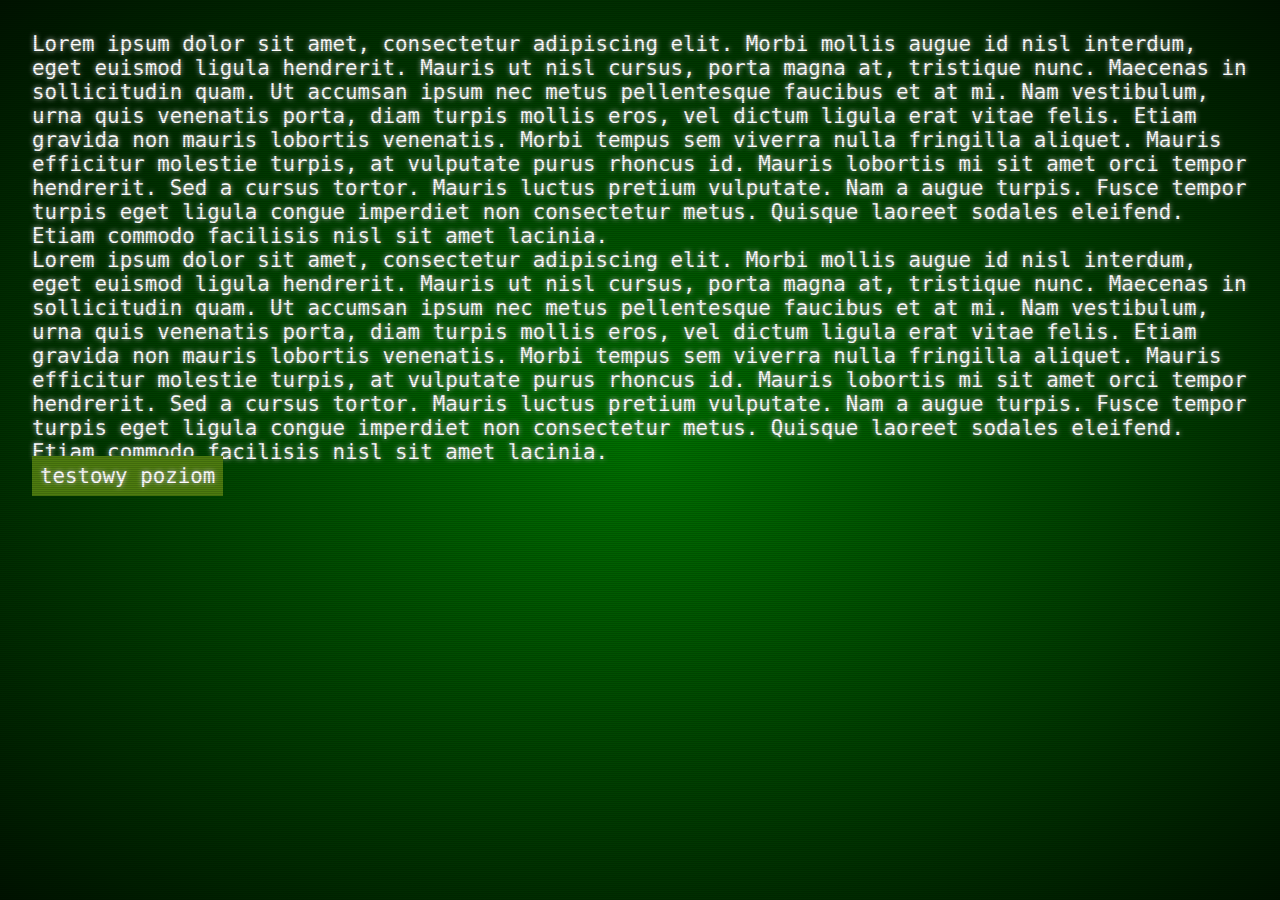
<file: index.html>
<!DOCTYPE html>
<html lang="pl-pl">
    <head>
        <meta charset="utf-8">
        <meta http-equiv="X-UA-Compatible" content="IE=edge">
        <title>Cyberpunk gierka GRIKu</title>
        <meta name="description" content=":oooooo">
        <meta name="viewport" content="width=device-width, initial-scale=1">

        <!-- Scripts -->
        <script src="https://ajax.googleapis.com/ajax/libs/jquery/3.5.1/jquery.min.js"></script>
        <script src="https://mozilla.github.io/nunjucks/files/nunjucks.min.js"></script>
        
        <script src="static/js/app.js" defer></script>
        
        <!-- Stylesheets -->
        <link rel="stylesheet" href="static/output.css">
    </head>
    <body>
        <p>Lorem ipsum dolor sit amet, consectetur adipiscing elit. Morbi mollis augue id nisl interdum, eget euismod ligula hendrerit. Mauris ut nisl cursus, porta magna at, tristique nunc. Maecenas in sollicitudin quam. Ut accumsan ipsum nec metus pellentesque faucibus et at mi. Nam vestibulum, urna quis venenatis porta, diam turpis mollis eros, vel dictum ligula erat vitae felis. Etiam gravida non mauris lobortis venenatis. Morbi tempus sem viverra nulla fringilla aliquet. Mauris efficitur molestie turpis, at vulputate purus rhoncus id. Mauris lobortis mi sit amet orci tempor hendrerit. Sed a cursus tortor. Mauris luctus pretium vulputate. Nam a augue turpis. Fusce tempor turpis eget ligula congue imperdiet non consectetur metus. Quisque laoreet sodales eleifend. Etiam commodo facilisis nisl sit amet lacinia. </p>

        <p>Lorem ipsum dolor sit amet, consectetur adipiscing elit. Morbi mollis augue id nisl interdum, eget euismod ligula hendrerit. Mauris ut nisl cursus, porta magna at, tristique nunc. Maecenas in sollicitudin quam. Ut accumsan ipsum nec metus pellentesque faucibus et at mi. Nam vestibulum, urna quis venenatis porta, diam turpis mollis eros, vel dictum ligula erat vitae felis. Etiam gravida non mauris lobortis venenatis. Morbi tempus sem viverra nulla fringilla aliquet. Mauris efficitur molestie turpis, at vulputate purus rhoncus id. Mauris lobortis mi sit amet orci tempor hendrerit. Sed a cursus tortor. Mauris luctus pretium vulputate. Nam a augue turpis. Fusce tempor turpis eget ligula congue imperdiet non consectetur metus. Quisque laoreet sodales eleifend. Etiam commodo facilisis nisl sit amet lacinia. </p>

        <a href="test/1">testowy poziom</a>

    </body>
</html>
</file>
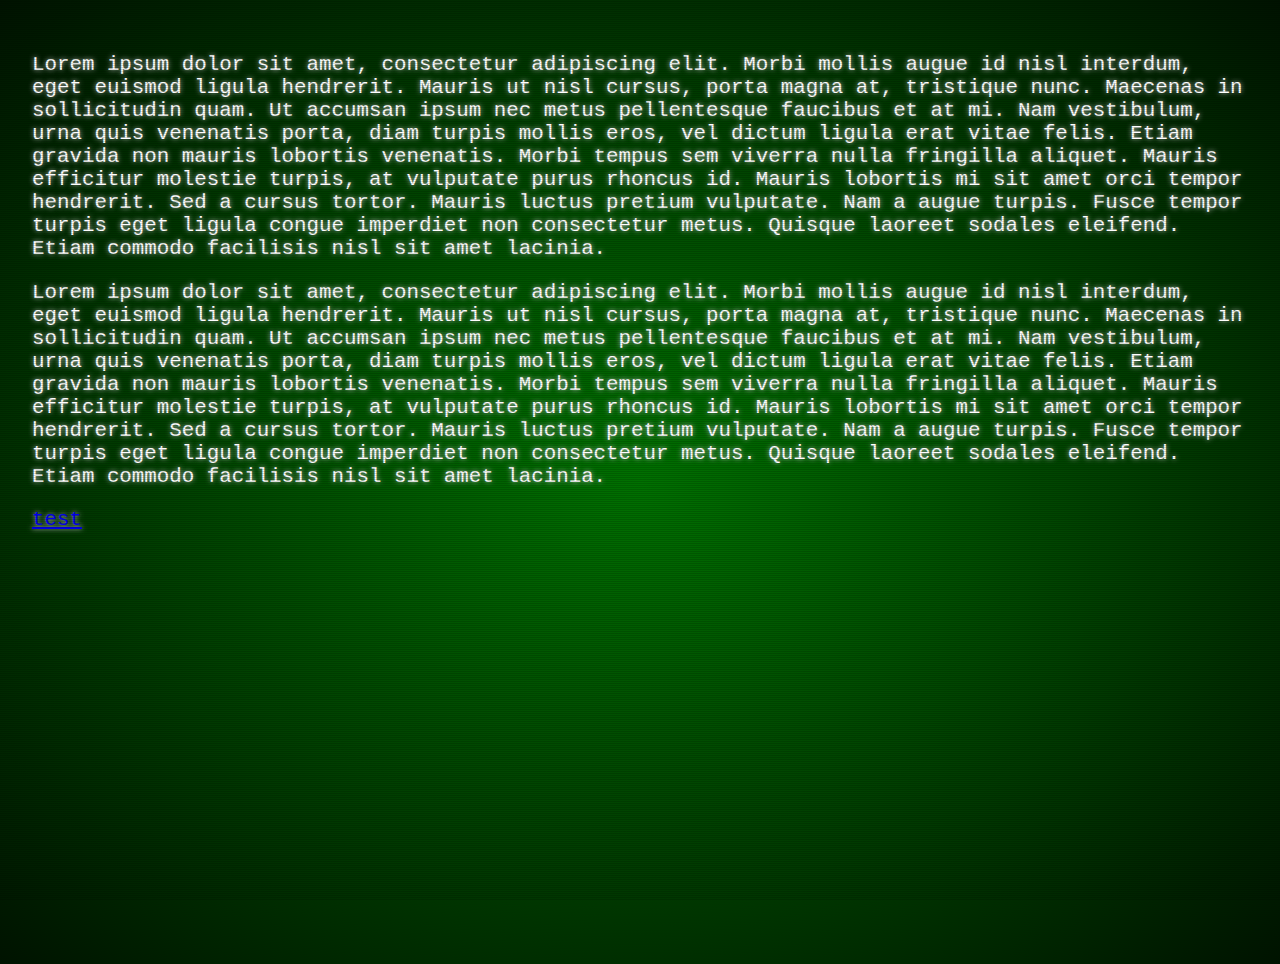
<file: app/index.html>
<!DOCTYPE html>
<html lang="pl-pl">
    <head>
        <meta charset="utf-8">
        <meta http-equiv="X-UA-Compatible" content="IE=edge">
        <title>Cyberpunk gierka GRIKu</title>
        <meta name="description" content=":oooooo">
        <meta name="viewport" content="width=device-width, initial-scale=1">
        <link rel="stylesheet" href="static/style.css">
        <script src="https://ajax.googleapis.com/ajax/libs/jquery/3.5.1/jquery.min.js"></script>
        <script src="https://mozilla.github.io/nunjucks/files/nunjucks.min.js"></script>
        <script src="static/app.js" async defer></script>
    </head>
    <body>
        <p>Lorem ipsum dolor sit amet, consectetur adipiscing elit. Morbi mollis augue id nisl interdum, eget euismod ligula hendrerit. Mauris ut nisl cursus, porta magna at, tristique nunc. Maecenas in sollicitudin quam. Ut accumsan ipsum nec metus pellentesque faucibus et at mi. Nam vestibulum, urna quis venenatis porta, diam turpis mollis eros, vel dictum ligula erat vitae felis. Etiam gravida non mauris lobortis venenatis. Morbi tempus sem viverra nulla fringilla aliquet. Mauris efficitur molestie turpis, at vulputate purus rhoncus id. Mauris lobortis mi sit amet orci tempor hendrerit. Sed a cursus tortor. Mauris luctus pretium vulputate. Nam a augue turpis. Fusce tempor turpis eget ligula congue imperdiet non consectetur metus. Quisque laoreet sodales eleifend. Etiam commodo facilisis nisl sit amet lacinia. </p>

        <p>Lorem ipsum dolor sit amet, consectetur adipiscing elit. Morbi mollis augue id nisl interdum, eget euismod ligula hendrerit. Mauris ut nisl cursus, porta magna at, tristique nunc. Maecenas in sollicitudin quam. Ut accumsan ipsum nec metus pellentesque faucibus et at mi. Nam vestibulum, urna quis venenatis porta, diam turpis mollis eros, vel dictum ligula erat vitae felis. Etiam gravida non mauris lobortis venenatis. Morbi tempus sem viverra nulla fringilla aliquet. Mauris efficitur molestie turpis, at vulputate purus rhoncus id. Mauris lobortis mi sit amet orci tempor hendrerit. Sed a cursus tortor. Mauris luctus pretium vulputate. Nam a augue turpis. Fusce tempor turpis eget ligula congue imperdiet non consectetur metus. Quisque laoreet sodales eleifend. Etiam commodo facilisis nisl sit amet lacinia. </p>

        <a href="test">test</a>
    </body>
</html>
</file>
<file: app/static/style.css>
body {
  background-color: black;
  background-image: radial-gradient(rgba(0, 150, 0, 0.75), black 120%);
  height: 100vh;
  margin: 0;
  overflow: hidden;
  padding: 2rem;
  color: white;
  font: 1.3rem Inconsolata, monospace;
  text-shadow: 0 0 5px #C8C8C8;
}
body::after {
  content: "";
  position: absolute;
  top: 0;
  left: 0;
  width: 100vw;
  height: 100vh;
  background: repeating-linear-gradient(0deg, rgba(0, 0, 0, 0.15), rgba(0, 0, 0, 0.15) 1px, transparent 1px, transparent 2px);
  pointer-events: none;
}

::selection {
  background: #0080FF;
  text-shadow: none;
}

pre {
  margin: 0;
}
</file>
<file: static/output.css>
/*
! tailwindcss v3.0.23 | MIT License | https://tailwindcss.com
*/

/*
1. Prevent padding and border from affecting element width. (https://github.com/mozdevs/cssremedy/issues/4)
2. Allow adding a border to an element by just adding a border-width. (https://github.com/tailwindcss/tailwindcss/pull/116)
*/

*,
::before,
::after {
  box-sizing: border-box;
  /* 1 */
  border-width: 0;
  /* 2 */
  border-style: solid;
  /* 2 */
  border-color: #e5e7eb;
  /* 2 */
}

::before,
::after {
  --tw-content: '';
}

/*
1. Use a consistent sensible line-height in all browsers.
2. Prevent adjustments of font size after orientation changes in iOS.
3. Use a more readable tab size.
4. Use the user's configured `sans` font-family by default.
*/

html {
  line-height: 1.5;
  /* 1 */
  -webkit-text-size-adjust: 100%;
  /* 2 */
  -moz-tab-size: 4;
  /* 3 */
  -o-tab-size: 4;
     tab-size: 4;
  /* 3 */
  font-family: ui-sans-serif, system-ui, -apple-system, BlinkMacSystemFont, "Segoe UI", Roboto, "Helvetica Neue", Arial, "Noto Sans", sans-serif, "Apple Color Emoji", "Segoe UI Emoji", "Segoe UI Symbol", "Noto Color Emoji";
  /* 4 */
}

/*
1. Remove the margin in all browsers.
2. Inherit line-height from `html` so users can set them as a class directly on the `html` element.
*/

body {
  margin: 0;
  /* 1 */
  line-height: inherit;
  /* 2 */
}

/*
1. Add the correct height in Firefox.
2. Correct the inheritance of border color in Firefox. (https://bugzilla.mozilla.org/show_bug.cgi?id=190655)
3. Ensure horizontal rules are visible by default.
*/

hr {
  height: 0;
  /* 1 */
  color: inherit;
  /* 2 */
  border-top-width: 1px;
  /* 3 */
}

/*
Add the correct text decoration in Chrome, Edge, and Safari.
*/

abbr:where([title]) {
  -webkit-text-decoration: underline dotted;
          text-decoration: underline dotted;
}

/*
Remove the default font size and weight for headings.
*/

h1,
h2,
h3,
h4,
h5,
h6 {
  font-size: inherit;
  font-weight: inherit;
}

/*
Reset links to optimize for opt-in styling instead of opt-out.
*/

a {
  color: inherit;
  text-decoration: inherit;
}

/*
Add the correct font weight in Edge and Safari.
*/

b,
strong {
  font-weight: bolder;
}

/*
1. Use the user's configured `mono` font family by default.
2. Correct the odd `em` font sizing in all browsers.
*/

code,
kbd,
samp,
pre {
  font-family: ui-monospace, SFMono-Regular, Menlo, Monaco, Consolas, "Liberation Mono", "Courier New", monospace;
  /* 1 */
  font-size: 1em;
  /* 2 */
}

/*
Add the correct font size in all browsers.
*/

small {
  font-size: 80%;
}

/*
Prevent `sub` and `sup` elements from affecting the line height in all browsers.
*/

sub,
sup {
  font-size: 75%;
  line-height: 0;
  position: relative;
  vertical-align: baseline;
}

sub {
  bottom: -0.25em;
}

sup {
  top: -0.5em;
}

/*
1. Remove text indentation from table contents in Chrome and Safari. (https://bugs.chromium.org/p/chromium/issues/detail?id=999088, https://bugs.webkit.org/show_bug.cgi?id=201297)
2. Correct table border color inheritance in all Chrome and Safari. (https://bugs.chromium.org/p/chromium/issues/detail?id=935729, https://bugs.webkit.org/show_bug.cgi?id=195016)
3. Remove gaps between table borders by default.
*/

table {
  text-indent: 0;
  /* 1 */
  border-color: inherit;
  /* 2 */
  border-collapse: collapse;
  /* 3 */
}

/*
1. Change the font styles in all browsers.
2. Remove the margin in Firefox and Safari.
3. Remove default padding in all browsers.
*/

button,
input,
optgroup,
select,
textarea {
  font-family: inherit;
  /* 1 */
  font-size: 100%;
  /* 1 */
  line-height: inherit;
  /* 1 */
  color: inherit;
  /* 1 */
  margin: 0;
  /* 2 */
  padding: 0;
  /* 3 */
}

/*
Remove the inheritance of text transform in Edge and Firefox.
*/

button,
select {
  text-transform: none;
}

/*
1. Correct the inability to style clickable types in iOS and Safari.
2. Remove default button styles.
*/

button,
[type='button'],
[type='reset'],
[type='submit'] {
  -webkit-appearance: button;
  /* 1 */
  background-color: transparent;
  /* 2 */
  background-image: none;
  /* 2 */
}

/*
Use the modern Firefox focus style for all focusable elements.
*/

:-moz-focusring {
  outline: auto;
}

/*
Remove the additional `:invalid` styles in Firefox. (https://github.com/mozilla/gecko-dev/blob/2f9eacd9d3d995c937b4251a5557d95d494c9be1/layout/style/res/forms.css#L728-L737)
*/

:-moz-ui-invalid {
  box-shadow: none;
}

/*
Add the correct vertical alignment in Chrome and Firefox.
*/

progress {
  vertical-align: baseline;
}

/*
Correct the cursor style of increment and decrement buttons in Safari.
*/

::-webkit-inner-spin-button,
::-webkit-outer-spin-button {
  height: auto;
}

/*
1. Correct the odd appearance in Chrome and Safari.
2. Correct the outline style in Safari.
*/

[type='search'] {
  -webkit-appearance: textfield;
  /* 1 */
  outline-offset: -2px;
  /* 2 */
}

/*
Remove the inner padding in Chrome and Safari on macOS.
*/

::-webkit-search-decoration {
  -webkit-appearance: none;
}

/*
1. Correct the inability to style clickable types in iOS and Safari.
2. Change font properties to `inherit` in Safari.
*/

::-webkit-file-upload-button {
  -webkit-appearance: button;
  /* 1 */
  font: inherit;
  /* 2 */
}

/*
Add the correct display in Chrome and Safari.
*/

summary {
  display: list-item;
}

/*
Removes the default spacing and border for appropriate elements.
*/

blockquote,
dl,
dd,
h1,
h2,
h3,
h4,
h5,
h6,
hr,
figure,
p,
pre {
  margin: 0;
}

fieldset {
  margin: 0;
  padding: 0;
}

legend {
  padding: 0;
}

ol,
ul,
menu {
  list-style: none;
  margin: 0;
  padding: 0;
}

/*
Prevent resizing textareas horizontally by default.
*/

textarea {
  resize: vertical;
}

/*
1. Reset the default placeholder opacity in Firefox. (https://github.com/tailwindlabs/tailwindcss/issues/3300)
2. Set the default placeholder color to the user's configured gray 400 color.
*/

input::-moz-placeholder, textarea::-moz-placeholder {
  opacity: 1;
  /* 1 */
  color: #9ca3af;
  /* 2 */
}

input:-ms-input-placeholder, textarea:-ms-input-placeholder {
  opacity: 1;
  /* 1 */
  color: #9ca3af;
  /* 2 */
}

input::placeholder,
textarea::placeholder {
  opacity: 1;
  /* 1 */
  color: #9ca3af;
  /* 2 */
}

/*
Set the default cursor for buttons.
*/

button,
[role="button"] {
  cursor: pointer;
}

/*
Make sure disabled buttons don't get the pointer cursor.
*/

:disabled {
  cursor: default;
}

/*
1. Make replaced elements `display: block` by default. (https://github.com/mozdevs/cssremedy/issues/14)
2. Add `vertical-align: middle` to align replaced elements more sensibly by default. (https://github.com/jensimmons/cssremedy/issues/14#issuecomment-634934210)
   This can trigger a poorly considered lint error in some tools but is included by design.
*/

img,
svg,
video,
canvas,
audio,
iframe,
embed,
object {
  display: block;
  /* 1 */
  vertical-align: middle;
  /* 2 */
}

/*
Constrain images and videos to the parent width and preserve their intrinsic aspect ratio. (https://github.com/mozdevs/cssremedy/issues/14)
*/

img,
video {
  max-width: 100%;
  height: auto;
}

/*
Ensure the default browser behavior of the `hidden` attribute.
*/

[hidden] {
  display: none;
}

a {
  --tw-bg-opacity: 1;
  background-color: rgb(77 124 15 / var(--tw-bg-opacity));
  padding: 0.5rem;
}

a:hover {
  --tw-bg-opacity: 1;
  background-color: rgb(132 204 22 / var(--tw-bg-opacity));
}

h2 {
  font-size: 1.25rem;
  line-height: 1.75rem;
  font-weight: 700;
}

aside {
  border-width: 2px;
  --tw-border-opacity: 1;
  border-color: rgb(254 240 138 / var(--tw-border-opacity));
  --tw-shadow: 0 4px 6px -1px rgb(0 0 0 / 0.1), 0 2px 4px -2px rgb(0 0 0 / 0.1);
  --tw-shadow-colored: 0 4px 6px -1px var(--tw-shadow-color), 0 2px 4px -2px var(--tw-shadow-color);
  box-shadow: var(--tw-ring-offset-shadow, 0 0 #0000), var(--tw-ring-shadow, 0 0 #0000), var(--tw-shadow);
  --tw-shadow-color: #fef9c3;
  --tw-shadow: var(--tw-shadow-colored);
  font-size: 0.875rem;
  line-height: 1.25rem;
  --tw-text-opacity: 1;
  color: rgb(253 224 71 / var(--tw-text-opacity));
  float: right;
  max-width: 28rem;
  padding: 1.25rem;
}

*, ::before, ::after {
  --tw-translate-x: 0;
  --tw-translate-y: 0;
  --tw-rotate: 0;
  --tw-skew-x: 0;
  --tw-skew-y: 0;
  --tw-scale-x: 1;
  --tw-scale-y: 1;
  --tw-pan-x:  ;
  --tw-pan-y:  ;
  --tw-pinch-zoom:  ;
  --tw-scroll-snap-strictness: proximity;
  --tw-ordinal:  ;
  --tw-slashed-zero:  ;
  --tw-numeric-figure:  ;
  --tw-numeric-spacing:  ;
  --tw-numeric-fraction:  ;
  --tw-ring-inset:  ;
  --tw-ring-offset-width: 0px;
  --tw-ring-offset-color: #fff;
  --tw-ring-color: rgb(59 130 246 / 0.5);
  --tw-ring-offset-shadow: 0 0 #0000;
  --tw-ring-shadow: 0 0 #0000;
  --tw-shadow: 0 0 #0000;
  --tw-shadow-colored: 0 0 #0000;
  --tw-blur:  ;
  --tw-brightness:  ;
  --tw-contrast:  ;
  --tw-grayscale:  ;
  --tw-hue-rotate:  ;
  --tw-invert:  ;
  --tw-saturate:  ;
  --tw-sepia:  ;
  --tw-drop-shadow:  ;
  --tw-backdrop-blur:  ;
  --tw-backdrop-brightness:  ;
  --tw-backdrop-contrast:  ;
  --tw-backdrop-grayscale:  ;
  --tw-backdrop-hue-rotate:  ;
  --tw-backdrop-invert:  ;
  --tw-backdrop-opacity:  ;
  --tw-backdrop-saturate:  ;
  --tw-backdrop-sepia:  ;
}

.float-right {
  float: right;
}

body {
  background-color: black;
  background-image: radial-gradient(rgba(0, 150, 0, 0.75), black 120%);
  height: 100vh;
  padding: 2rem;
  color: white;
  font: 1.3rem Inconsolata, monospace;
  text-shadow: 0 0 5px #C8C8C8;
}

body::after {
  content: "";
  position: absolute;
  top: 0;
  left: 0;
  width: 100vw;
  height: 100vh;
  background: repeating-linear-gradient(0deg, rgba(0, 0, 0, 0.15), rgba(0, 0, 0, 0.15) 1px, transparent 1px, transparent 2px);
  pointer-events: none;
}
</file>
